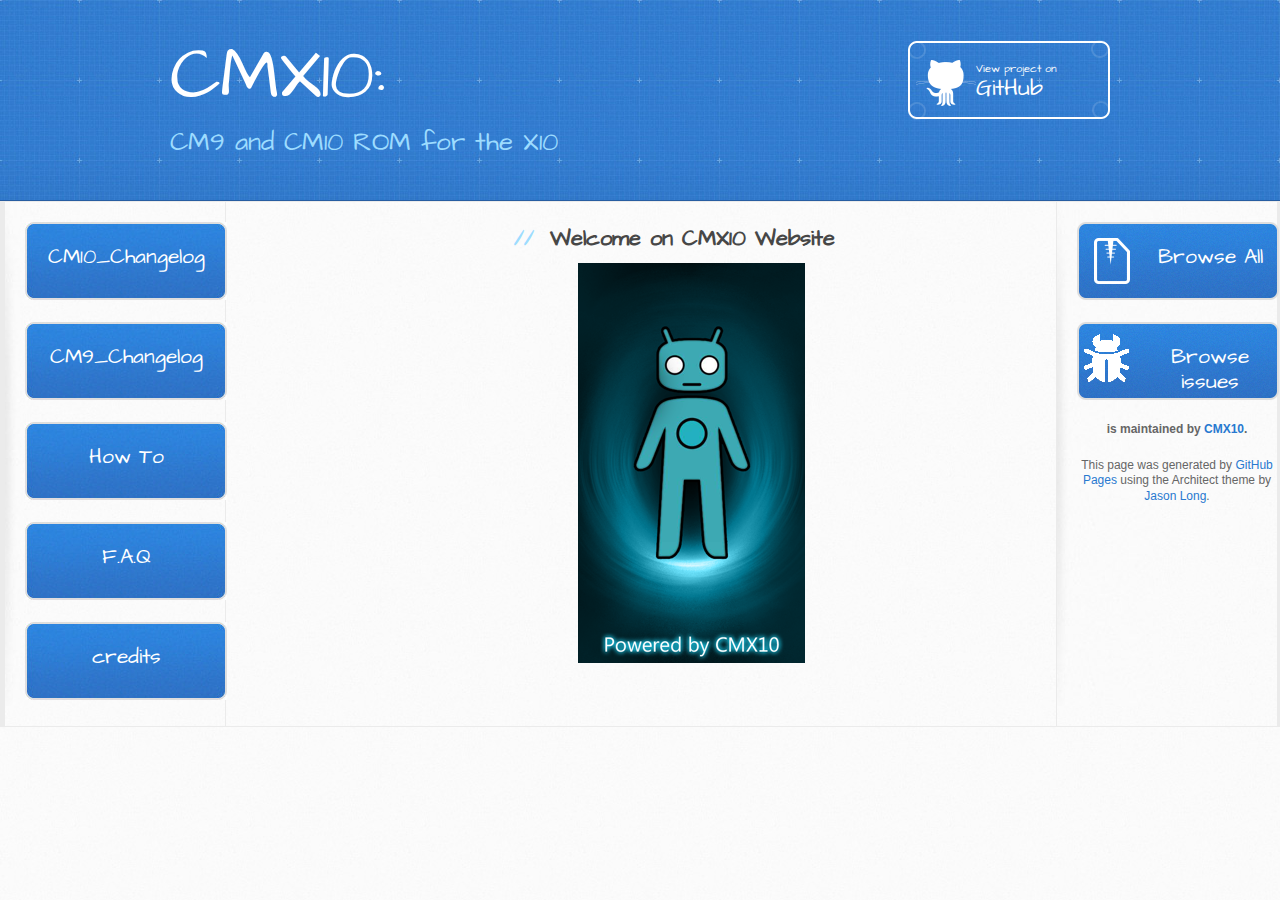
<file: index.html>
<!DOCTYPE html>
<html>
  <head>
    <meta charset='utf-8'>
    <meta http-equiv="X-UA-Compatible" content="chrome=1">
    <meta name="viewport" content="width=device-width, initial-scale=1, maximum-scale=1">
    <link href='https://fonts.googleapis.com/css?family=Architects+Daughter' rel='stylesheet' type='text/css'>
    <link rel="stylesheet" type="text/css" href="stylesheets/stylesheet.css" media="screen" />
    <link rel="stylesheet" type="text/css" href="stylesheets/pygment_trac.css" media="screen" />
    <link rel="stylesheet" type="text/css" href="stylesheets/print.css" media="print" />

    <!--[if lt IE 9]>
    <script src="//html5shiv.googlecode.com/svn/trunk/html5.js"></script>
    <![endif]-->

    <title>Website by CMX10</title>
    <script language="javascript" src="javascripts/ahah.js" type="text/javascript"></script>
<script language="javascript" type="text/javascript">

//Get all the elements of the given classname of the given tag.

function getElementsByClassName(classname,tag) {

    if(!tag) tag = "*";

    var anchs =  document.getElementsByTagName(tag);

    var total_anchs = anchs.length;

    var regexp = new RegExp('\\b' + classname + '\\b');

    var class_items = new Array()

    

    for(var i=0;i<total_anchs;i++) { //Go thru all the links seaching for the class name

        var this_item = anchs[i];

        if(regexp.test(this_item.className)) {

            class_items.push(this_item);

        }

    }

    return class_items;

}



function load(name) {
    var url = document.URL.split("/");
    url.pop();

    ahah(url.join("/")+"/pages/"+name+".html","main-content");

}

function init_page(){
    load('welcome');
    var url = document.URL.split("/")
    url.pop()
    ahah(url.join("/")+"/pages/welcome.html");
}


</script>


  </head>

  <body onload="init_page()">
    <header>
      <div class="inner">
        <h1>CMX10:</h1>
        <h2>CM9 and CM10 ROM for the X10</h2>
        <a href="https://github.com/CMX10/" class="button"><small>View project on</small>GitHub</a>
      
      </div>
    </header>
<table id="maintable">
<tr>
<td valign="top">
<div class="menu cmxsidebar">

<a href="javascript:load('cm10_changelog');" class="button simple-button">CM10_Changelog</a>

<a href="javascript:load('cm9_changelog');" class="button simple-button">CM9_Changelog</a>

<a href="javascript:load('howto');" class="button simple-button">How To</a>

<a href="javascript:load('faq');" class="button simple-button">F.A.Q</a>

<a href="javascript:load('credits');" class="button simple-button">credits</a>


</div>
<td>
    <section id="main-content"/>
</td>
<td valign="top">
<div  class="cmxsidebar">

          <a href="http://www.wuala.com/CMX10-Android/Android/" class="button download">
            Browse All
          </a>
          <a href="https://github.com/CMX10/website/issues" class="button issue">
            Browse issues
          </a>
          <p class="repo-owner"><a href="https://github.com/CMX10/website"></a> is maintained by <a href="https://github.com/CMX10">CMX10</a>.</p>

          <p>This page was generated by <a href="pages.github.com">GitHub Pages</a> using the Architect theme by <a href="http://twitter.com/jasonlong">Jason Long</a>.</p>
</div>
        </td>
</tr>
</table>
      </div>
    </div>

  
  </body>
</html>
</file>
<file: stylesheets/pygment_trac.css>
.highlight  { background: #ffffff; }
.highlight .c { color: #999988; font-style: italic } /* Comment */
.highlight .err { color: #a61717; background-color: #e3d2d2 } /* Error */
.highlight .k { font-weight: bold } /* Keyword */
.highlight .o { font-weight: bold } /* Operator */
.highlight .cm { color: #999988; font-style: italic } /* Comment.Multiline */
.highlight .cp { color: #999999; font-weight: bold } /* Comment.Preproc */
.highlight .c1 { color: #999988; font-style: italic } /* Comment.Single */
.highlight .cs { color: #999999; font-weight: bold; font-style: italic } /* Comment.Special */
.highlight .gd { color: #000000; background-color: #ffdddd } /* Generic.Deleted */
.highlight .gd .x { color: #000000; background-color: #ffaaaa } /* Generic.Deleted.Specific */
.highlight .ge { font-style: italic } /* Generic.Emph */
.highlight .gr { color: #aa0000 } /* Generic.Error */
.highlight .gh { color: #999999 } /* Generic.Heading */
.highlight .gi { color: #000000; background-color: #ddffdd } /* Generic.Inserted */
.highlight .gi .x { color: #000000; background-color: #aaffaa } /* Generic.Inserted.Specific */
.highlight .go { color: #888888 } /* Generic.Output */
.highlight .gp { color: #555555 } /* Generic.Prompt */
.highlight .gs { font-weight: bold } /* Generic.Strong */
.highlight .gu { color: #800080; font-weight: bold; } /* Generic.Subheading */
.highlight .gt { color: #aa0000 } /* Generic.Traceback */
.highlight .kc { font-weight: bold } /* Keyword.Constant */
.highlight .kd { font-weight: bold } /* Keyword.Declaration */
.highlight .kn { font-weight: bold } /* Keyword.Namespace */
.highlight .kp { font-weight: bold } /* Keyword.Pseudo */
.highlight .kr { font-weight: bold } /* Keyword.Reserved */
.highlight .kt { color: #445588; font-weight: bold } /* Keyword.Type */
.highlight .m { color: #009999 } /* Literal.Number */
.highlight .s { color: #d14 } /* Literal.String */
.highlight .na { color: #008080 } /* Name.Attribute */
.highlight .nb { color: #0086B3 } /* Name.Builtin */
.highlight .nc { color: #445588; font-weight: bold } /* Name.Class */
.highlight .no { color: #008080 } /* Name.Constant */
.highlight .ni { color: #800080 } /* Name.Entity */
.highlight .ne { color: #990000; font-weight: bold } /* Name.Exception */
.highlight .nf { color: #990000; font-weight: bold } /* Name.Function */
.highlight .nn { color: #555555 } /* Name.Namespace */
.highlight .nt { color: #000080 } /* Name.Tag */
.highlight .nv { color: #008080 } /* Name.Variable */
.highlight .ow { font-weight: bold } /* Operator.Word */
.highlight .w { color: #bbbbbb } /* Text.Whitespace */
.highlight .mf { color: #009999 } /* Literal.Number.Float */
.highlight .mh { color: #009999 } /* Literal.Number.Hex */
.highlight .mi { color: #009999 } /* Literal.Number.Integer */
.highlight .mo { color: #009999 } /* Literal.Number.Oct */
.highlight .sb { color: #d14 } /* Literal.String.Backtick */
.highlight .sc { color: #d14 } /* Literal.String.Char */
.highlight .sd { color: #d14 } /* Literal.String.Doc */
.highlight .s2 { color: #d14 } /* Literal.String.Double */
.highlight .se { color: #d14 } /* Literal.String.Escape */
.highlight .sh { color: #d14 } /* Literal.String.Heredoc */
.highlight .si { color: #d14 } /* Literal.String.Interpol */
.highlight .sx { color: #d14 } /* Literal.String.Other */
.highlight .sr { color: #009926 } /* Literal.String.Regex */
.highlight .s1 { color: #d14 } /* Literal.String.Single */
.highlight .ss { color: #990073 } /* Literal.String.Symbol */
.highlight .bp { color: #999999 } /* Name.Builtin.Pseudo */
.highlight .vc { color: #008080 } /* Name.Variable.Class */
.highlight .vg { color: #008080 } /* Name.Variable.Global */
.highlight .vi { color: #008080 } /* Name.Variable.Instance */
.highlight .il { color: #009999 } /* Literal.Number.Integer.Long */

.type-csharp .highlight .k { color: #0000FF }
.type-csharp .highlight .kt { color: #0000FF }
.type-csharp .highlight .nf { color: #000000; font-weight: normal }
.type-csharp .highlight .nc { color: #2B91AF }
.type-csharp .highlight .nn { color: #000000 }
.type-csharp .highlight .s { color: #A31515 }
.type-csharp .highlight .sc { color: #A31515 }
</file>
<file: stylesheets/print.css>
html, body, div, span, applet, object, iframe,
h1, h2, h3, h4, h5, h6, p, blockquote, pre,
a, abbr, acronym, address, big, cite, code,
del, dfn, em, img, ins, kbd, q, s, samp,
small, strike, strong, sub, sup, tt, var,
b, u, i, center,
dl, dt, dd, ol, ul, li,
fieldset, form, label, legend,
table, caption, tbody, tfoot, thead, tr, th, td,
article, aside, canvas, details, embed, 
figure, figcaption, footer, header, hgroup, 
menu, nav, output, ruby, section, summary,
time, mark, audio, video {
  margin: 0;
  padding: 0;
  border: 0;
  font-size: 100%;
  font: inherit;
  vertical-align: baseline;
}
/* HTML5 display-role reset for older browsers */
article, aside, details, figcaption, figure, 
footer, header, hgroup, menu, nav, section {
  display: block;
}
body {
  line-height: 1;
}
ol, ul {
  list-style: none;
}
blockquote, q {
  quotes: none;
}
blockquote:before, blockquote:after,
q:before, q:after {
  content: '';
  content: none;
}
table {
  border-collapse: collapse;
  border-spacing: 0;
}
body {
  font-size: 13px;
  line-height: 1.5; 
  font-family: 'Helvetica Neue', Helvetica, Arial, serif;
  color: #000;
}

a {
  color: #d5000d;
  font-weight: bold;
}

header {
  padding-top: 35px;
  padding-bottom: 10px;
}

header h1 {
  font-weight: bold;
  letter-spacing: -1px;
  font-size: 48px;
  color: #303030;
  line-height: 1.2;
}

header h2 {
  letter-spacing: -1px;
  font-size: 24px;
  color: #aaa;
  font-weight: normal;
  line-height: 1.3;
}
#downloads {
  display: none;
}
#main_content {
  padding-top: 20px;
}

code, pre {
  font-family: Monaco, "Bitstream Vera Sans Mono", "Lucida Console", Terminal;
  color: #222;
  margin-bottom: 30px;
  font-size: 12px;
}

code {
  padding: 0 3px;
}

pre {
  border: solid 1px #ddd;
  padding: 20px;
  overflow: auto;
}
pre code {
  padding: 0;
}

ul, ol, dl {
  margin-bottom: 20px;
}


/* COMMON STYLES */

table {
  width: 100%;
  border: 1px solid #ebebeb;
}

th {
  font-weight: 500;
}

td {
  border: 1px solid #ebebeb;
  text-align: center; 
  font-weight: 300;
}

form {
  background: #f2f2f2;
  padding: 20px;
  
}


/* GENERAL ELEMENT TYPE STYLES */

h1 {
  font-size: 2.8em;
} 

h2 {
  font-size: 22px;
  font-weight: bold;
  color: #303030;
  margin-bottom: 8px;
} 

h3 {
  color: #d5000d;
  font-size: 18px;
  font-weight: bold;
  margin-bottom: 8px;
} 
 
h4 {
  font-size: 16px;
  color: #303030;
  font-weight: bold;
} 

h5 {
  font-size: 1em;
  color: #303030;
} 

h6 {
  font-size: .8em;
  color: #303030;
} 

p {
  font-weight: 300;
  margin-bottom: 20px;
}
 
a {
  text-decoration: none;
}

p a {
  font-weight: 400;
}

blockquote {
  font-size: 1.6em;
  border-left: 10px solid #e9e9e9;
  margin-bottom: 20px;
  padding: 0 0 0 30px;
}

ul li {
  list-style: disc inside;
  padding-left: 20px;
}

ol li {
  list-style: decimal inside;
  padding-left: 3px;
}

dl dd {
  font-style: italic;
  font-weight: 100;
}

footer {
  margin-top: 40px;
  padding-top: 20px;
  padding-bottom: 30px;
  font-size: 13px;
  color: #aaa;
}

footer a {
  color: #666;
}

/* MISC */
.clearfix:after {
  clear: both;
  content: '.';
  display: block;
  visibility: hidden;
  height: 0;
}

.clearfix {display: inline-block;}
* html .clearfix {height: 1%;}
.clearfix {display: block;}
</file>
<file: stylesheets/stylesheet.css>
/* http://meyerweb.com/eric/tools/css/reset/ 
   v2.0 | 20110126
   License: none (public domain)
*/
html, body, div, span, applet, object, iframe,
h1, h2, h3, h4, h5, h6, p, blockquote, pre,
a, abbr, acronym, address, big, cite, code,
del, dfn, em, img, ins, kbd, q, s, samp,
small, strike, strong, sub, sup, tt, var,
b, u, i, center,
dl, dt, dd, ol, ul, li,
fieldset, form, label, legend,
table, caption, tbody, tfoot, thead, tr, th, td,
article, aside, canvas, details, embed, 
figure, figcaption, footer, header, hgroup, 
menu, nav, output, ruby, section, summary,
time, mark, audio, video {
	margin: 0;
	padding: 0;
	border: 0;
	font-size: 100%;
	font: inherit;
}
/* HTML5 display-role reset for older browsers */
article, aside, details, figcaption, figure, 
footer, header, hgroup, menu, nav, section {
	display: block;
}
body {
	line-height: 1;
}
ol, ul {
	list-style: none;
}
blockquote, q {
	quotes: none;
}
blockquote:before, blockquote:after,
q:before, q:after {
	content: '';
	content: none;
}
table {
	border-collapse: collapse;
	border-spacing: 0;
}

/* LAYOUT STYLES */
body {
  font-size: 15px;
  line-height: 1.5; 
  background: #fafafa url(../images/body-bg.jpg) 0 0 repeat;
  font-family: 'Helvetica Neue', Helvetica, Arial, serif;
  font-weight: 400;
  color: #666;
}

a {
  color: #2879d0;
}
a:hover {
  color: #2268b2;
}

.caution {
    font-size:20px;
    color: red;
}

#maintable {
    border-left-width: 5px;
    border-right-width: 20px;
}

header {
  padding-top: 40px;
  padding-bottom: 40px;
  font-family: 'Architects Daughter', 'Helvetica Neue', Helvetica, Arial, serif; 
  background: #2e7bcf url(../images/header-bg.jpg) 0 0 repeat-x;
  border-bottom: solid 1px #275da1;
}

header h1 {
  letter-spacing: -1px;
  font-size: 72px;
  color: #fff;
  line-height: 1;
  margin-bottom: 0.2em;
  width: 540px;
}

header h2 {
  font-size: 26px;
  color: #9ddcff;
  font-weight: normal;
  line-height: 1.3;
  width: 540px;
  letter-spacing: 0;
}

.inner {
  position: relative;
  width: 940px;
  margin: 0 auto;
}

#content-wrapper {
  border-top: solid 1px #fff;
  padding-top: 30px;
}

#main-content {
  width: 690px;
  padding-top: 20px;
  padding-left: 120px;
  padding-right: 20px;
  min-height: 504px;
}

#main-content img {
  max-width: 100%;
}

.cmxsidebar {
  width: 200px;
  padding-left: 20px;
  padding-top: 20px;
  min-height: 504px;
  float: right;
  background: transparent url(../images/sidebar-bg.jpg) 0 0 no-repeat;
  font-size: 12px;
  line-height: 1.3;
}

.menu {
    vertical-align: top;
    width: 200px;
    padding-left: 20px;
    padding-top: 20px;
    min-height: 504px;
    background: transparent url(../images/sidebar-bg-small.jpg) 0 0 no-repeat;
    font-size: 12px;
    line-height: 1.3;
}

.cmxsidebar p.repo-owner,
.cmxsidebar p.repo-owner a {
  font-weight: bold;
}

#downloads {
  margin-bottom: 40px;
}

a.button {
  width: 134px;
  height: 58px;
  line-height: 1.2;
  font-size: 23px;
  color: #fff;
  padding-left: 68px;
  padding-top: 22px;
  font-family: 'Architects Daughter', 'Helvetica Neue', Helvetica, Arial, serif; 
}
a.button small {
  display: block;
  font-size: 11px;
}
header a.button {
  position: absolute;
  right: 0;
  top: 0;
  background: transparent url(../images/github-button.png) 0 0 no-repeat;
}
.cmxsidebar a.button {
  width: 138px;
  padding-left: 64px;
  display: block;
  margin-bottom: 20px;
  font-size: 21px;
}

.cmxsidebar a.download {
  background: transparent url(../images/download-button.png) 0 0 no-repeat;
}

.cmxsidebar a.issue {
  background: transparent url(../images/bug-button.png) 0 0 no-repeat;
}

.cmxsidebar a.simple-button {
  background: transparent url(../images/empty-button.jpg) 0 0 no-repeat;
  padding-left: 0px;
  width:202px;
  text-align:center;
}

code, pre {
  font-family: Monaco, "Bitstream Vera Sans Mono", "Lucida Console", Terminal, monospace;
  color: #222;
  margin-bottom: 30px;
  font-size: 13px;
}

code {
  background-color: #f2f8fc;
  border: solid 1px #dbe7f3;
  padding: 0 3px;
}

pre {
  padding: 20px;
  background: #fff;
  text-shadow: none;
  overflow: auto;
  border: solid 1px #f2f2f2;
}
pre code {
  color: #2879d0;
  background-color: #fff;
  border: none;
  padding: 0;
}

ul, ol, dl {
  margin-bottom: 20px;
}


/* COMMON STYLES */

hr {
  height: 1px;
  line-height: 1px;
  margin-top: 1em;
  padding-bottom: 1em;
  border: none;
  background: transparent url('../images/hr.png') 0 0 no-repeat;
}

table {
  width: 100%;
  border: 1px solid #ebebeb;
}

th {
  font-weight: 500;
}

td {
  border: 1px solid #ebebeb;
  text-align: center; 
  font-weight: 300;
}

form {
  background: #f2f2f2;
  padding: 20px;
  
}


/* GENERAL ELEMENT TYPE STYLES */

#main-content h1 {
  font-family: 'Architects Daughter', 'Helvetica Neue', Helvetica, Arial, serif; 
  font-size: 2.8em;
  letter-spacing: -1px;
  color: #474747;
} 

#main-content h1:before {
  content: "/";
  color: #9ddcff;
  padding-right: 0.3em;
  margin-left: -0.9em;
}

#main-content h2 {
  font-family: 'Architects Daughter', 'Helvetica Neue', Helvetica, Arial, serif; 
  font-size: 22px;
  font-weight: bold;
  margin-bottom: 8px;
  color: #474747;
} 
#main-content h2:before {
  content: "//";
  color: #9ddcff;
  padding-right: 0.3em;
  margin-left: -1.5em;
}

#main-content h3 {
  font-family: 'Architects Daughter', 'Helvetica Neue', Helvetica, Arial, serif; 
  font-size: 18px;
  font-weight: bold;
  margin-top: 24px;
  margin-bottom: 8px;
  color: #474747;
} 
 
#main-content h3:before {
  content: "///";
  color: #9ddcff;
  padding-right: 0.3em;
  margin-left: -2em;
}

#main-content h4 {
  font-family: 'Architects Daughter', 'Helvetica Neue', Helvetica, Arial, serif; 
  font-size: 15px;
  font-weight: bold;
  color: #474747;
} 

h4:before {
  content: "////";
  color: #9ddcff;
  padding-right: 0.3em;
  margin-left: -2.8em;
}

#main-content h5 {
  font-family: 'Architects Daughter', 'Helvetica Neue', Helvetica, Arial, serif; 
  font-size: 14px;
  color: #474747;
} 
h5:before {
  content: "/////";
  color: #9ddcff;
  padding-right: 0.3em;
  margin-left: -3.2em;
}

#main-content h6 {
  font-family: 'Architects Daughter', 'Helvetica Neue', Helvetica, Arial, serif; 
  font-size: .8em;
  color: #474747;
} 
h6:before {
  content: "//////";
  color: #9ddcff;
  padding-right: 0.3em;
  margin-left: -3.7em;
}

p {
  margin-bottom: 20px;
}
 
a {
  text-decoration: none;
}

p a {
  font-weight: 400;
}

blockquote {
  font-size: 1.6em;
  border-left: 10px solid #e9e9e9;
  margin-bottom: 20px;
  padding: 0 0 0 30px;
}

ul li {
  list-style: disc inside;
  padding-left: 20px;
}

ol li {
  list-style: decimal inside;
  padding-left: 3px;
}

dl dd {
  font-style: italic;
  font-weight: 100;
}

footer {
  background: transparent url('../images/hr.png') 0 0 no-repeat;
  margin-top: 40px;
  padding-top: 20px;
  padding-bottom: 30px;
  font-size: 13px;
  color: #aaa;
}

footer a {
  color: #666;
}
footer a:hover {
  color: #444;
}

/* MISC */
.clearfix:after {
  clear: both;
  content: '.';
  display: block;
  visibility: hidden;
  height: 0;
}

.clearfix {display: inline-block;}
* html .clearfix {height: 1%;}
.clearfix {display: block;}

/* #Media Queries
================================================== */

/* Smaller than standard 960 (devices and browsers) */
@media only screen and (max-width: 959px) {}

/* Tablet Portrait size to standard 960 (devices and browsers) */
@media only screen and (min-width: 768px) and (max-width: 959px) {
  .inner {
    width: 740px;
  }
  header h1, header h2 {
    width: 340px;
  }
  header h1 {
    font-size: 60px;
  }
  header h2 {
    font-size: 30px;
  }
  #main-content {
    width: 490px;
  }
  #main-content h1:before,
  #main-content h2:before,
  #main-content h3:before,
  #main-content h4:before,
  #main-content h5:before,
  #main-content h6:before {
    content: none;
    padding-right: 0;
    margin-left: 0;
  }
}

/* All Mobile Sizes (devices and browser) */
@media only screen and (max-width: 767px) {
  .inner {
    width: 93%;
  }
  header {
    padding: 20px 0;
  }
  header .inner {
    position: relative;
  }
  header h1, header h2 {
    width: 100%;
  }
  header h1 {
    font-size: 48px;
  }
  header h2 {
    font-size: 24px;
  }
  header a.button {
    background-image: none;
    width: auto;
    height: auto;
    display: inline-block;
    margin-top: 15px;
    padding: 5px 10px;
    position: relative;
    text-align: center;
    font-size: 13px;
    line-height: 1;
    background-color: #9ddcff;
    color: #2879d0;
    -moz-border-radius: 5px;
    -webkit-border-radius: 5px;                     
    border-radius: 5px;    
  }
  header a.button small {
    font-size: 13px;
    display: inline;
  }
  #main-content,
  aside#sidebar {
    float: none;
    width: 100% ! important;
  }
  aside#sidebar {
    background-image: none;
    margin-top: 20px;
    border-top: solid 1px #ddd;
    padding: 20px 0;
    min-height: 0;
  }
  aside#sidebar a.button {
    display: none;
  }
  #main-content h1:before,
  #main-content h2:before,
  #main-content h3:before,
  #main-content h4:before,
  #main-content h5:before,
  #main-content h6:before {
    content: none;
    padding-right: 0;
    margin-left: 0;
  }
}

/* Mobile Landscape Size to Tablet Portrait (devices and browsers) */
@media only screen and (min-width: 480px) and (max-width: 767px) {}

/* Mobile Portrait Size to Mobile Landscape Size (devices and browsers) */
@media only screen and (max-width: 479px) {}
</file>
